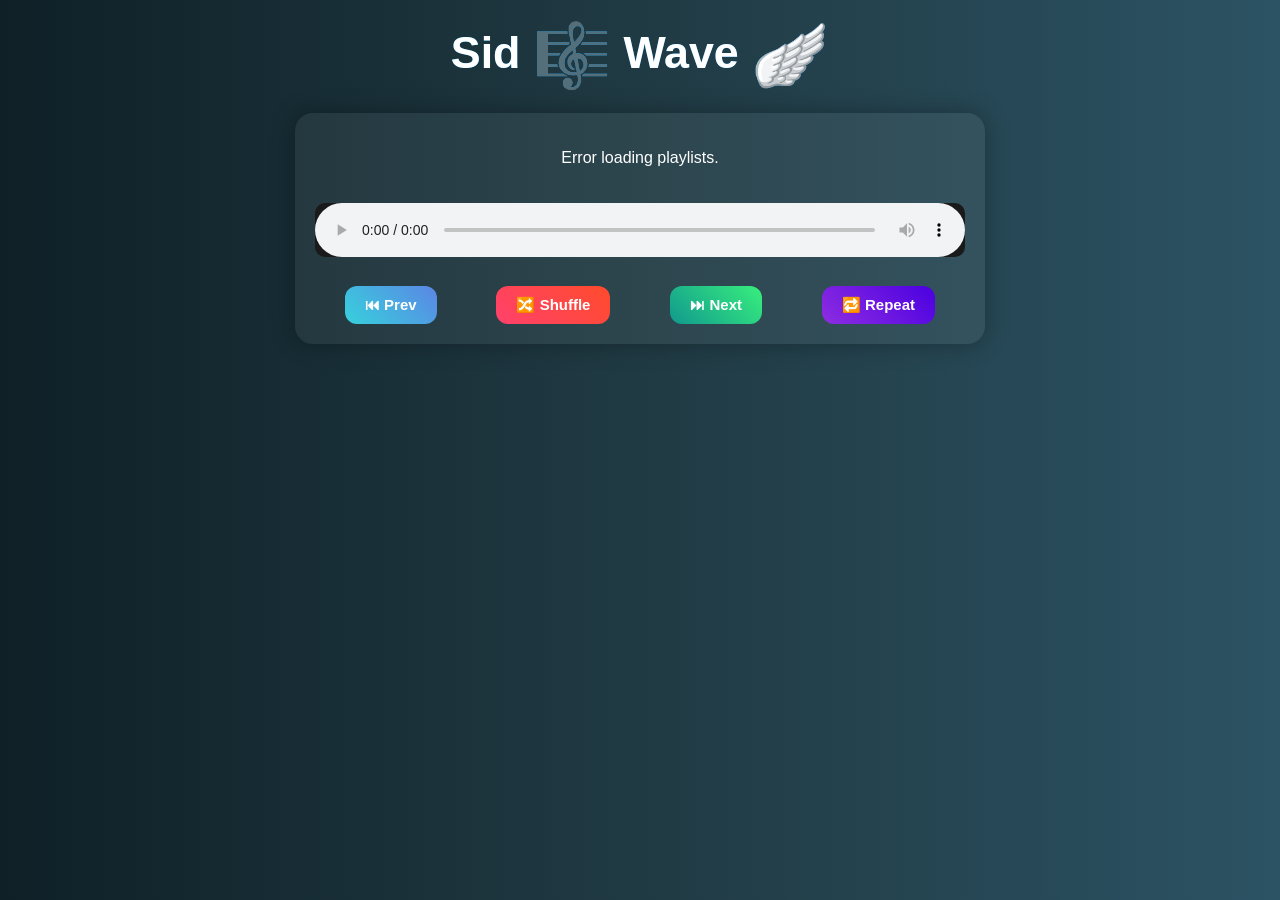
<file: index.html>
<!DOCTYPE html>
<html lang="en">
<head>
  <link rel="icon" type="image/png" href="favicon-96x96.png" sizes="96x96" />
<link rel="icon" type="image/svg+xml" href="favicon.svg" />
<link rel="shortcut icon" href="favicon.ico" />
<link rel="apple-touch-icon" sizes="180x180" href="apple-touch-icon.png" />
<link rel="manifest" href="site.webmanifest" />

  <meta charset="UTF-8" />
  <meta name="viewport" content="width=device-width, initial-scale=1.0"/>
  <title>Wave Music</title>
  <style>
    body {
      font-family: 'Segoe UI', Tahoma, Geneva, Verdana, sans-serif;
      background: linear-gradient(to right, #0f2027, #203a43, #2c5364);
      color: #ffffff;
      text-align: center;
      margin: 0;
      padding: 0;
    }

    h1 {
      font-size: 2.8rem;
      margin: 25px 0;
      font-weight: 800;
      background: linear-gradient(to right, #00c6ff, #0072ff);
      background-clip: text;
      -webkit-background-clip: text;
      color: #fff; /* fallback color */
      -webkit-text-fill-color: initial; /* keep real fill visible */
    }

    .emoji {
      font-family: 'Segoe UI Emoji', 'Noto Color Emoji', sans-serif;
      font-size: 1.4em;
      line-height: 1;
      color: #ffffff; /* Force white emoji */
      background: none;
      padding: 0;
      margin: 0;
      vertical-align: middle;
    }

    .container {
      max-width: 650px;
      margin: auto;
      padding: 20px;
      background: rgba(255, 255, 255, 0.06);
      border-radius: 18px;
      box-shadow: 0 0 25px rgba(0, 0, 0, 0.3);
    }

    .playlist-item, .song-item {
      padding: 12px;
      margin: 10px 0;
      background: rgba(255, 255, 255, 0.08);
      border-radius: 12px;
      cursor: pointer;
      transition: all 0.3s ease;
      font-size: 1rem;
    }

    .playlist-item:hover {
      background: linear-gradient(90deg, #00dbde, #fc00ff);
      color: black;
      font-weight: bold;
    }

    .song-item:hover {
      background: linear-gradient(90deg, #f7971e, #ffd200);
      color: black;
      font-weight: bold;
    }

    .controls {
      display: flex;
      justify-content: space-around;
      flex-wrap: wrap;
      margin-top: 25px;
    }

    .btn {
      border: none;
      padding: 10px 20px;
      font-size: 15px;
      border-radius: 12px;
      cursor: pointer;
      font-weight: bold;
      color: white;
      transition: transform 0.2s, background 0.3s;
    }

    .btn:hover {
      transform: scale(1.05);
    }

    .btn-prev {
      background: linear-gradient(45deg, #36d1dc, #5b86e5);
    }

    .btn-shuffle {
      background: linear-gradient(45deg, #ff416c, #ff4b2b);
    }

    .btn-next {
      background: linear-gradient(45deg, #11998e, #38ef7d);
    }

    .btn-repeat {
      background: linear-gradient(45deg, #8e2de2, #4a00e0);
    }

    audio {
      width: 100%;
      margin-top: 20px;
      border-radius: 10px;
      background-color: #1a1a1a;
    }
  </style>
</head>
<body>
 <h1>
  Sid <span class="emoji">🎼</span> Wave <span class="emoji">🪽</span>
</h1>

  <div class="container">
    <div id="playlists"></div>
    <div id="songs"></div>
    <audio id="audioPlayer" controls></audio>
    <div class="controls">
      <button class="btn btn-prev" onclick="prevSong()">⏮ Prev</button>
      <button class="btn btn-shuffle" onclick="toggleShuffle()">🔀 Shuffle</button>
      <button class="btn btn-next" onclick="nextSong()">⏭ Next</button>
      <button class="btn btn-repeat" onclick="toggleRepeat()">🔁 Repeat</button>
    </div>
  </div>

  <script>
    const apiUrl = "https://music-player-backend-7sd9.onrender.com";

    let currentPlaylist = [];
    let currentIndex = 0;
    let isShuffle = false;
    let isRepeat = false;

    async function fetchPlaylists() {
      try {
        const res = await fetch(`${apiUrl}/playlists`);
        const playlists = await res.json();
        document.getElementById('playlists').innerHTML = playlists.map(playlist =>
          `<div class="playlist-item" onclick="fetchSongs('${playlist}')">${playlist}</div>`
        ).join('');
      } catch (error) {
        console.error("Error fetching playlists:", error);
        document.getElementById('playlists').innerHTML = "<p>Error loading playlists.</p>";
      }
    }

    async function fetchSongs(playlist) {
      try {
        const res = await fetch(`${apiUrl}/songs/${playlist}`);
        const data = await res.json();

        if (!Array.isArray(data) || data.length === 0) {
          document.getElementById('songs').innerHTML = "<p>No songs available.</p>";
          return;
        }

        currentPlaylist = data;
        currentIndex = 0;

        document.getElementById('songs').innerHTML = currentPlaylist.map((song, i) =>
          `<div class="song-item" onclick="playSong(${i})">${song.name}</div>`
        ).join('');

        playSong(0);
      } catch (error) {
        console.error("Error fetching songs:", error);
        document.getElementById('songs').innerHTML = "<p>Error loading songs.</p>";
      }
    }

    function playSong(index) {
      if (currentPlaylist.length === 0) return;
      currentIndex = index;
      const audioPlayer = document.getElementById('audioPlayer');
      const song = currentPlaylist[currentIndex];

      audioPlayer.src = song.url;
      audioPlayer.play();

      // ✅ Media Session API for toolbar controls + song title
      if ("mediaSession" in navigator) {
        navigator.mediaSession.metadata = new MediaMetadata({
          title: song.name,
          artist: "Sid Wave",
          album: "My Playlist",
          artwork: [
            { src: "https://via.placeholder.com/192", sizes: "192x192", type: "image/png" }
          ]
        });

        navigator.mediaSession.setActionHandler("nexttrack", nextSong);
        navigator.mediaSession.setActionHandler("previoustrack", prevSong);
        navigator.mediaSession.setActionHandler("play", () => audioPlayer.play());
        navigator.mediaSession.setActionHandler("pause", () => audioPlayer.pause());
      }

      audioPlayer.onended = function () {
        if (isRepeat) {
          playSong(currentIndex);
        } else if (isShuffle) {
          currentIndex = Math.floor(Math.random() * currentPlaylist.length);
          playSong(currentIndex);
        } else {
          nextSong();
        }
      };
    }

    function nextSong() {
      currentIndex = isShuffle
        ? Math.floor(Math.random() * currentPlaylist.length)
        : (currentIndex + 1) % currentPlaylist.length;
      playSong(currentIndex);
    }

    function prevSong() {
      currentIndex = (currentIndex - 1 + currentPlaylist.length) % currentPlaylist.length;
      playSong(currentIndex);
    }

    function toggleShuffle() {
      isShuffle = !isShuffle;
      alert(`Shuffle: ${isShuffle ? "On" : "Off"}`);
    }

    function toggleRepeat() {
      isRepeat = !isRepeat;
      alert(`Repeat: ${isRepeat ? "On" : "Off"}`);
    }

    fetchPlaylists();
  </script>
</body>
</html>
</file>
